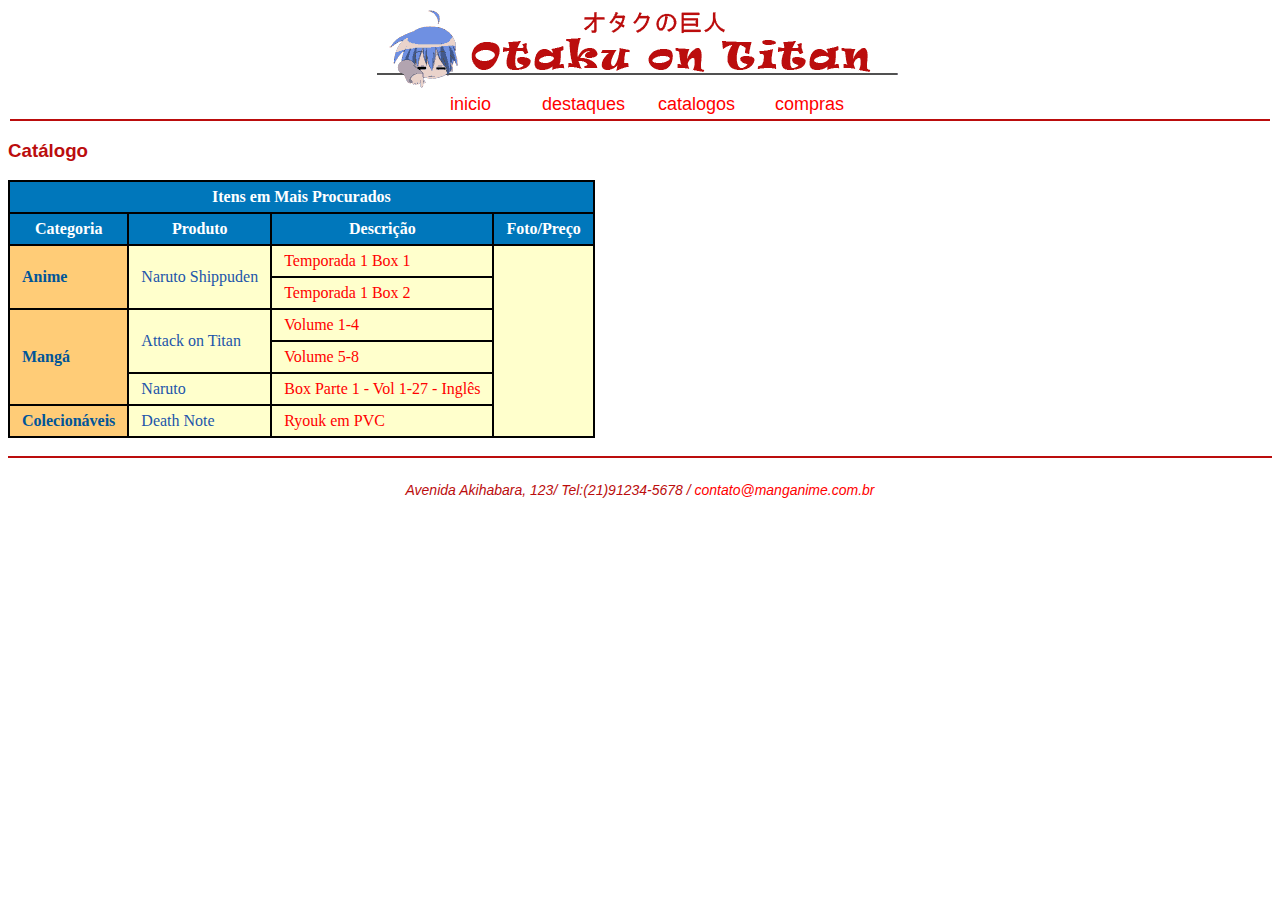
<file: html/catalogo.html>
<!DOCTYPE html>
<html lang="pt-BR">
<head>
	<meta charset="utf-8">			
	<title>OtakuOnTitan</title>
	<link rel="stylesheet" type="text/css" href="../css/estilo.css">
	<script src="../js/ont.js"></script>
</head>
<body>
	<header>
		<div class="imgLogo">
			<img src="../img/OtakuOnTitan_topo.png"><br/>
		</div> 
	</header>
	<nav class="menu">
		<a href="../index.html"		class="botao">inicio</a>
		<a href="destaques.html"	class="botao">destaques</a>
		<a href="catalogo.html"		class="botao">catalogos</a>
		<a href="compras.html"		class="botao">compras</a>
	</nav>
	<section>
		<h3>Catálogo</h3>
		<table class="tabInfo">
			<thead>
				<tr>
					<th colspan="5" class="linTH">Itens em Mais Procurados</th>
				</tr>
				<tr>
					<th class="linTH">Categoria</th>
					<th class="linTH">Produto</th>
					<th class="linTH">Descrição</th>
					<th class="linTH">Foto/Preço</th>
				</tr>
			</thead>

			<tbody>
				<tr>
					<th class="colTH" rowspan="2">Anime</th>
					<td rowspan="2">Naruto Shippuden </td>
					<td><a href="#" onclick="janelaCatal(0);">Temporada 1 Box 1</a></td>
					<td rowspan=6 id="mostraCatalogo"> 
                        <div id="janela"></div>
                        <div id='precoJanel'><span id="precoJanel"></span></div>
                    </td>
				</tr>
				<tr>
					<td><a href="#" onclick="janelaCatal(1);"> Temporada 1 Box 2</a></td>
				</tr>

				<tr>
					<th class="colTH" rowspan="3">Mangá</th>
					<td rowspan="2">Attack on Titan</td>
					<td><a href="#" onclick="janelaCatal(2);">Volume 1-4</a></td>
				</tr>
				<tr>
					<td><a href="#" onclick="janelaCatal(3);">Volume 5-8</a></td>	
				</tr>

				<tr>
					<td>Naruto</td>
					<td><a href="#" onclick="janelaCatal(4);">Box Parte 1 - Vol 1-27 - Inglês</a></td>
				</tr>
				<tr>
					<th class="colTH">Colecionáveis</th>
					<td>Death Note</td>
					<td><a href="#" onclick="janelaCatal(5);">Ryouk em PVC</a></td>
				</tr>
			</tbody>
		</table>
		<br/>
	</section>
	<footer> 	
		<address class="ender">
			<p>
				Avenida Akihabara, 123/ Tel:(21)91234-5678 / 
				<a href="mailto:contato@manganime.com.br">contato@manganime.com.br</a>
			</p>
		</address>
	</footer>
</body>
</html>
</file>
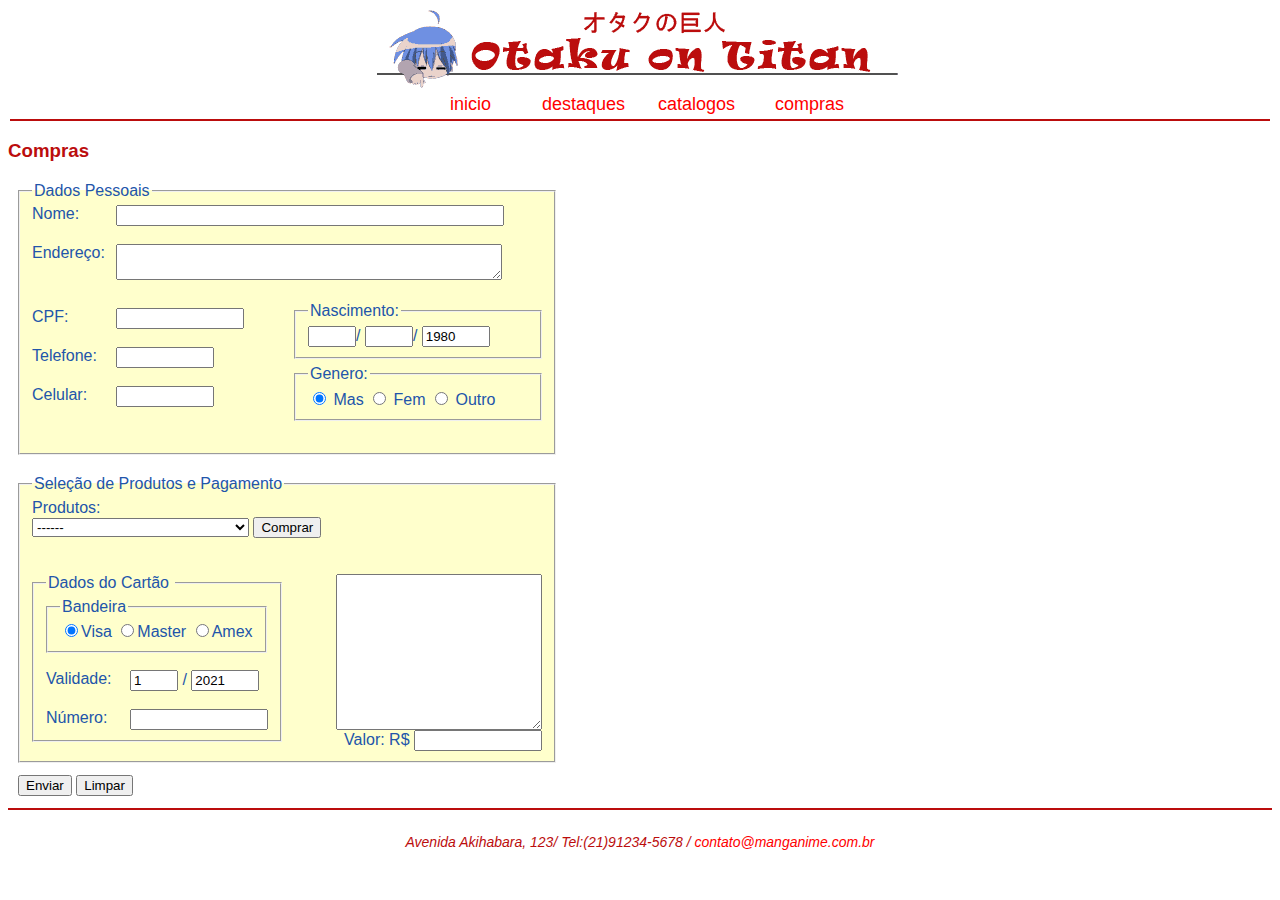
<file: html/compras.html>
<!DOCTYPE html>
<html lang="pt-BR">
<head>
	<meta charset="utf-8">			
	<title>OtakuOnTitan</title>
	<link rel="stylesheet" type="text/css" href="../css/estilo.css">
	<script src="../js/ont.js"></script>
</head>
<body>
	<header>
		<div class="imgLogo">
			<img src="../img/OtakuOnTitan_topo.png"><br/>
		</div> 
	</header>
	<nav class="menu">
		<a href="../index.html"		class="botao">inicio</a>
		<a href="destaques.html"	class="botao">destaques</a>
		<a href="catalogo.html"		class="botao">catalogos</a>
		<a href="compras.html"		class="botao">compras</a>
	</nav>
	<section>
		<h3>Compras</h3>
		<form method="post">	
			<fieldset class="fsDados">
				<legend>Dados Pessoais</legend>
					<div class="divLinha">
						<label for="nome" class="colPri">Nome:</label> 
						<input type="text" name="nome" class="inpGrande">
					</div>

					<div class="divLinha">
						<label for="end" class="colPri">Endereço:</label>
						<textarea name="end" class="inpGrande" rows="2" ></textarea>
					</div>

					<div class=meiaLinDir>
                        <fieldset class="fsDir">	
							<legend>Nascimento:</legend>
								<input type="number" name="nascDia" class="numDD" min="01"max="31" >/
								<input type="number" name="nascMes" class="numDD" min="01" max="12" >/
								<input type="number" name="nascAno" class="numQD" value="1980" >
						</fieldset>

						<fieldset class="fsDir">
							<legend>Genero:</legend>
								<label for="Mas"><input type="radio" name="Genero" value="Mas" checked> Mas</label>
								<label for="Fem"><input type="radio" name="Genero" value="Fem"> Fem</label>
								<label for="Outros"> <input type="radio" name="Genero" value="Outros"> Outro</label>
						</fieldset>	
	                </div>	

	                <div class='meiaLinEsq'>
						<div class="divLinha">                        
	                        <label for="cpf" class="colPri">CPF:</label>
	                        <input type="text" name="cpf" id="cpf" pattern=”(\d{11})” onchange="validarCPF(this);" class="impMedio">
	                    </div>

						<div class="divLinha">	
							<label for="tel" class="colPri">Telefone:</label> 
							<input type="text" id="tel" class="impTelef">
						</div>

						<div class="divLinha">
							<label for="cel" class="colPri">Celular:</label>
							<input type="text" class="impTelef">
						</div>	
					</div>		
			</fieldset>

			<fieldset class="fsDados">
				<legend>Seleção de Produtos e Pagamento</legend>
					<div class="divLinha">	
						Produtos:<br>
							<select id="Produtos" name="Produtos"> 
								<option value=0 selected>------</option>
								<optgroup label="Anime">
									<option value=1>Death Note - DVD - Completo</option>
									<option value=2>Naturo Shippuden T01 Box 01</option>
									<option value=3>Naruto Shippuden T01 Box 02</option>
								</optgroup>

								<optgroup label="Mangá">
									<option value=4>Naruto Gold - 55 Vol.</option>
									<option value=5>Attack on Titan - Vol 1 - 4</option>
									<option value=6>Attack on Titan - Vol 5 - 8</option>
									<option value=7>Naruto Box P01 Vol 1 - 27</option>
								</optgroup>

								<optgroup label="Action Figure">
									<option value=8>Naruto Shippuden - PVC</option>
									<option value=9>Ryuk - Death Note - PVC</option>
								</optgroup>
							</select>
							
							<input type="button" onclick="listaCompra();" value="Comprar">		
					</div>

					<br>		
					<textarea class="elemDir" name="listaPedidos" id="listaPedidos" readonly cols="23" rows="10"></textarea>

						<fieldset class="fsEsq">
							<legend>Dados do Cartão&nbsp;</legend>
								<fieldset class="fsEsq">
									<legend>Bandeira</legend>
									<label for="visa"><input type="radio" name="Bandeira" value="visa" checked="">Visa</label>
									<label for="master"><input type="radio" name="Bandeira" value="master">Master</label>
									<label for="amex"><input type="radio" name="Bandeira" value="amex">Amex</label>	
								</fieldset>
								<br/><br/><br/><br/>	

								<div>	
									<label class="colPri" for="mesVal">Validade:</label>
										<input type="number" name="mesVal" id="mesVal" class="numDD" value="1" max="31" min="1"> /
										<input type="number" name="anoAno" id="anoVal" class="numQD" value="2021" min="2020">	
								</div>
								
								<div>	
								<br/>
									<label class="colPri" for="inpNCC">Número:</label>
										<input type="text" name="inpNCC" id="inpNCC">
								</div>				
						</fieldset>	
									
						<label for="valorTotal" class="elemDir" >Valor: R$ <input type="text" name="valorTotal" id="valorTotal" class="impMedio" readonly></label>
			</fieldset>	
			<div class="botoes">	
				<input type="submit" value="Enviar">
				<input type="reset" onclick="limpar()" value="Limpar">
			</div>	
		</form>										
	</section>
	<footer> 	
		<address class="ender">
			<p>
				Avenida Akihabara, 123/ Tel:(21)91234-5678 / 
				<a href="mailto:contato@manganime.com.br">contato@manganime.com.br</a>
			</p>
		</address>
	</footer>
</body>
</html>
</file>
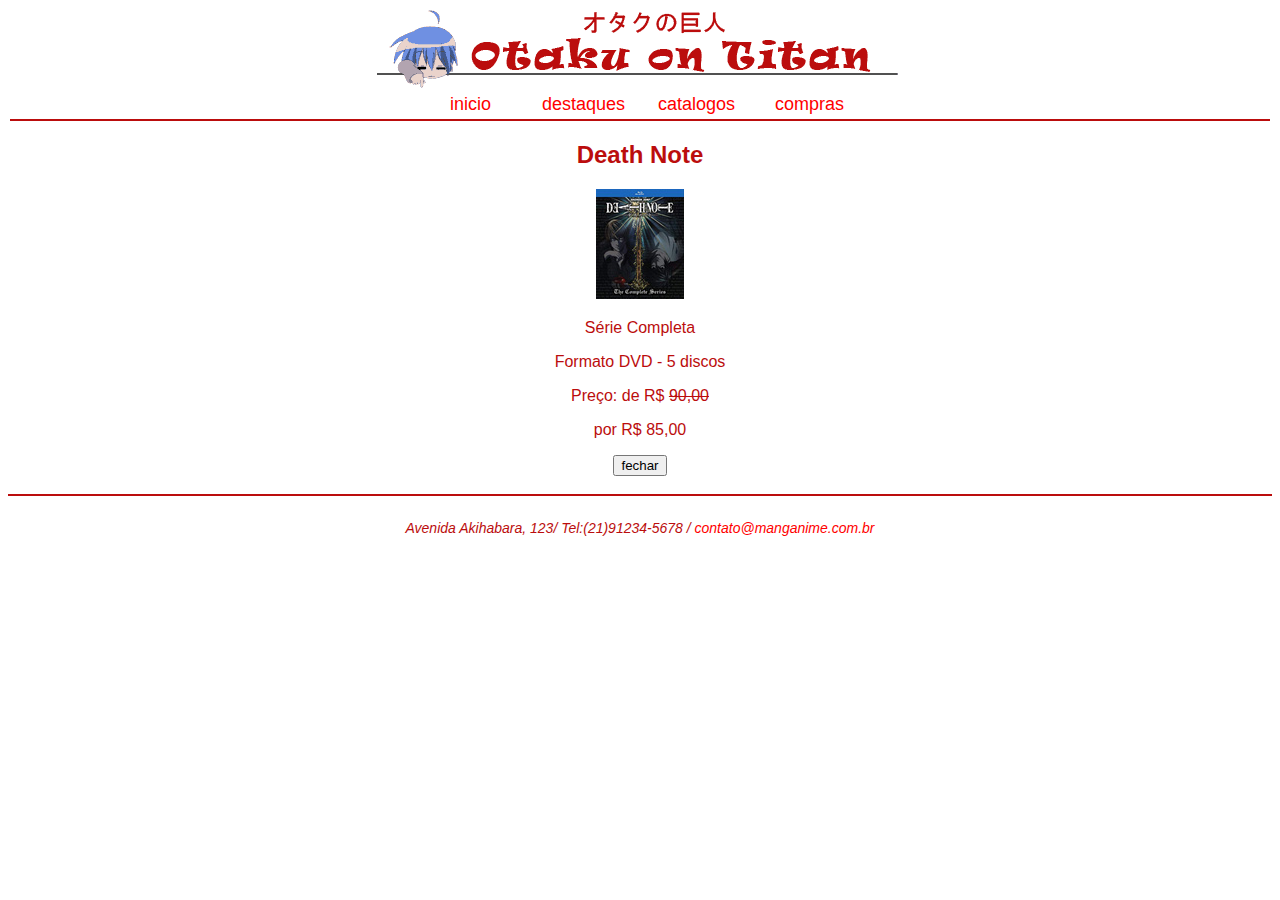
<file: html/death-note.html>
<!DOCTYPE html>
<html lang="pt-BR">
<head>
	<title>Death Note</title>
	<meta charset="utf-8">
	<link rel="stylesheet" type="text/css" href="../css/estilo.css">
</head>
<body>
	<header>
		<div class="imgLogo">
			<img src="../img/OtakuOnTitan_topo.png"><br/>
		</div> 
	</header>
	<nav class="menu">
		<a href="../index.html"		class="botao">inicio</a>
		<a href="destaques.html"	class="botao">destaques</a>
		<a href="catalogo.html"		class="botao">catalogos</a>
		<a href="compras.html"		class="botao">compras</a>
	</nav>
	<section>
		<center>
			<h2> Death Note	</h2>

			<img src="../img/DeathNoteA110.jpg">

			<p> Série Completa </p>
			<p> Formato DVD - 5 discos </p>
			<p> Preço: de R$ 
				<span class="precoVelho">90,00</span> 
			</p>
			<p> por R$ 85,00 </p>

        	<button onclick="self.close()"> fechar </button>

		</br></br>

		</center>			
	</section>
	<footer> 	
		<address class="ender">
			<p>Avenida Akihabara, 123/ Tel:(21)91234-5678 / <a href="mailto:contato@manganime.com.br">contato@manganime.com.br</a></p>
		</address>
	</footer>
</body>
</html>
</file>
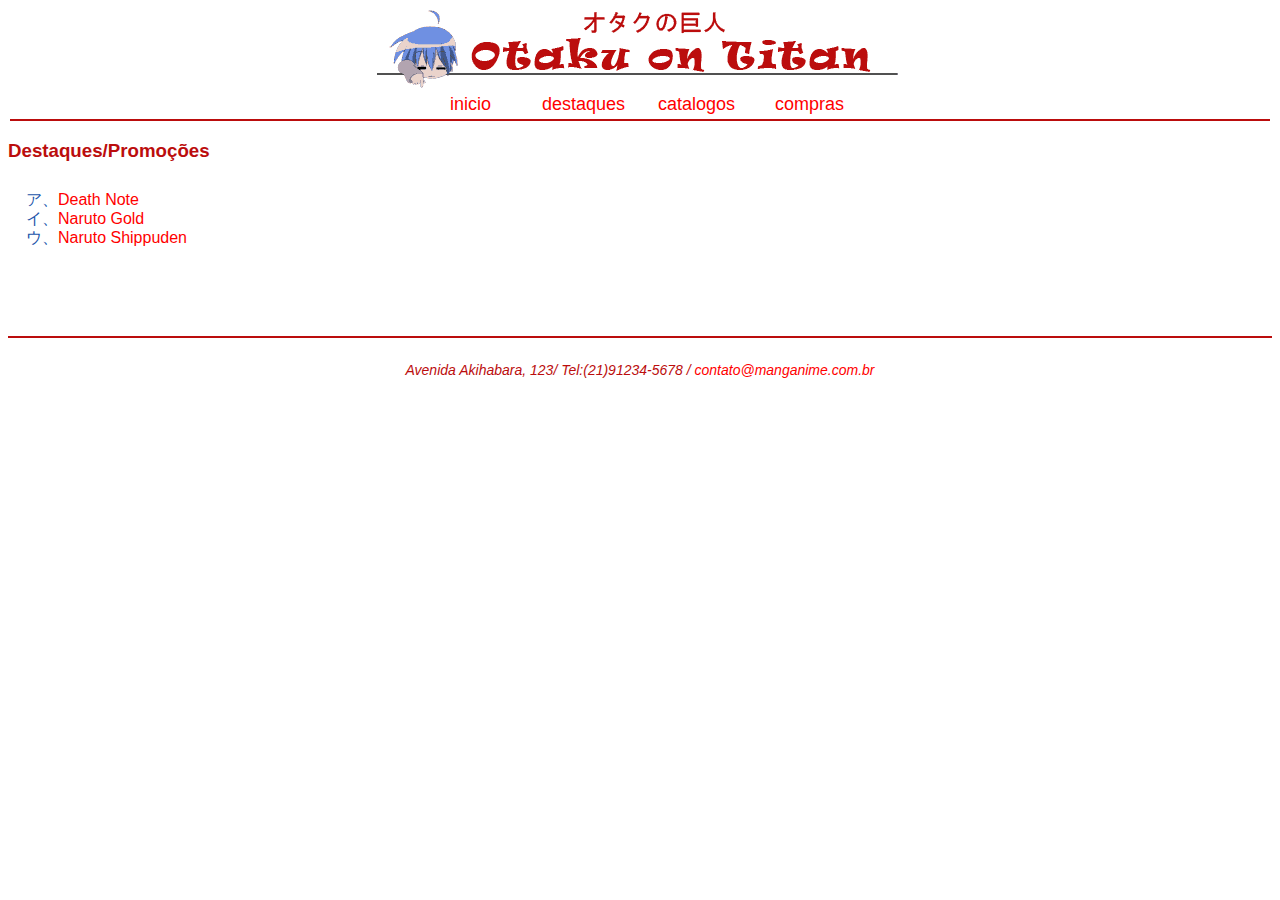
<file: html/destaques.html>
<!DOCTYPE html>
<html lang="pt-BR">
<head>
	<title>OtakuOnTitan</title>
	<meta charset="utf-8">
	<link rel="stylesheet" type="text/css" href="../css/estilo.css">
</head>
<body>
	<header>
		<div class="imgLogo">
			<img src="../img/OtakuOnTitan_topo.png"><br/>
		</div> 
	</header>
	<nav class="menu">
		<a href="../index.html"		class="botao">inicio</a>
		<a href="destaques.html"	class="botao">destaques</a>
		<a href="catalogo.html"		class="botao">catalogos</a>
		<a href="compras.html"		class="botao">compras</a>
	</nav>
	<section>
		<h3>Destaques/Promoções</h3>
		<ol class="lisDestaq">
			<div class="itemDestaq">
				<li> <a href="death-note.html" target="_blank"> Death Note <a> </li>
				<li> <a href="naruto-gold.html" target="_blank"> Naruto Gold  <a> </li>
				<li> <a href="naruto-shippuden.html" target="_blank"> Naruto Shippuden <a> </li>
			</div>
		</ol>
	</section>
	<footer> 	
		<address class="ender">
			<p>Avenida Akihabara, 123/ Tel:(21)91234-5678 / <a href="mailto:contato@manganime.com.br">contato@manganime.com.br</a></p>
		</address>
	</footer>
</body>
</html>
</file>
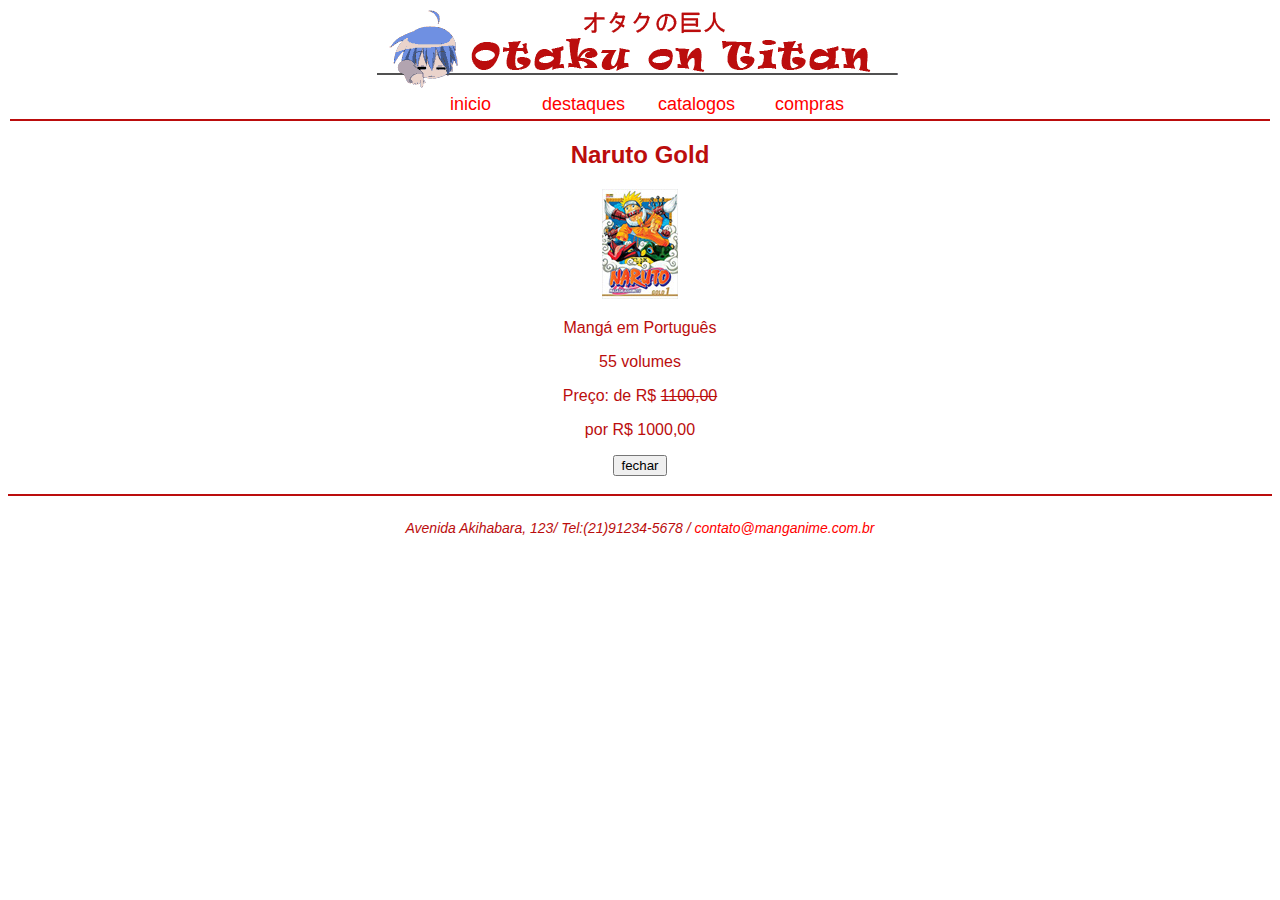
<file: html/naruto-gold.html>
<!DOCTYPE html>
<html lang="pt-BR">
<head>
	<title>Naruto Gold</title>
	<meta charset="utf-8">
	<link rel="stylesheet" type="text/css" href="../css/estilo.css">
</head>
<body>
	<header>
		<div class="imgLogo">
			<img src="../img/OtakuOnTitan_topo.png"><br/>
		</div> 
	</header>
	<nav class="menu">
		<a href="../index.html"		class="botao">inicio</a>
		<a href="destaques.html"	class="botao">destaques</a>
		<a href="catalogo.html"		class="botao">catalogos</a>
		<a href="compras.html"		class="botao">compras</a>
	</nav>
	<section>	
		<center>
			<h2> Naruto Gold </h2>	

			<img src="../img/NarutoGoldA110.jpg">

			<p> Mangá em Português </p>
			<p> 55 volumes <p>
			<p> Preço: de R$ 
				<span class="precoVelho"> 1100,00 </span> 
			</p> 
			<p> por R$ 1000,00 </p>	

			<button onclick="self.close()"> fechar </button>

		</br></br>
	
		</center>						
	</section>
	<footer> 	
		<address class="ender">
			<p>Avenida Akihabara, 123/ Tel:(21)91234-5678 / <a href="mailto:contato@manganime.com.br">contato@manganime.com.br</a></p>
		</address>
	</footer>
</body>
</html>
</file>
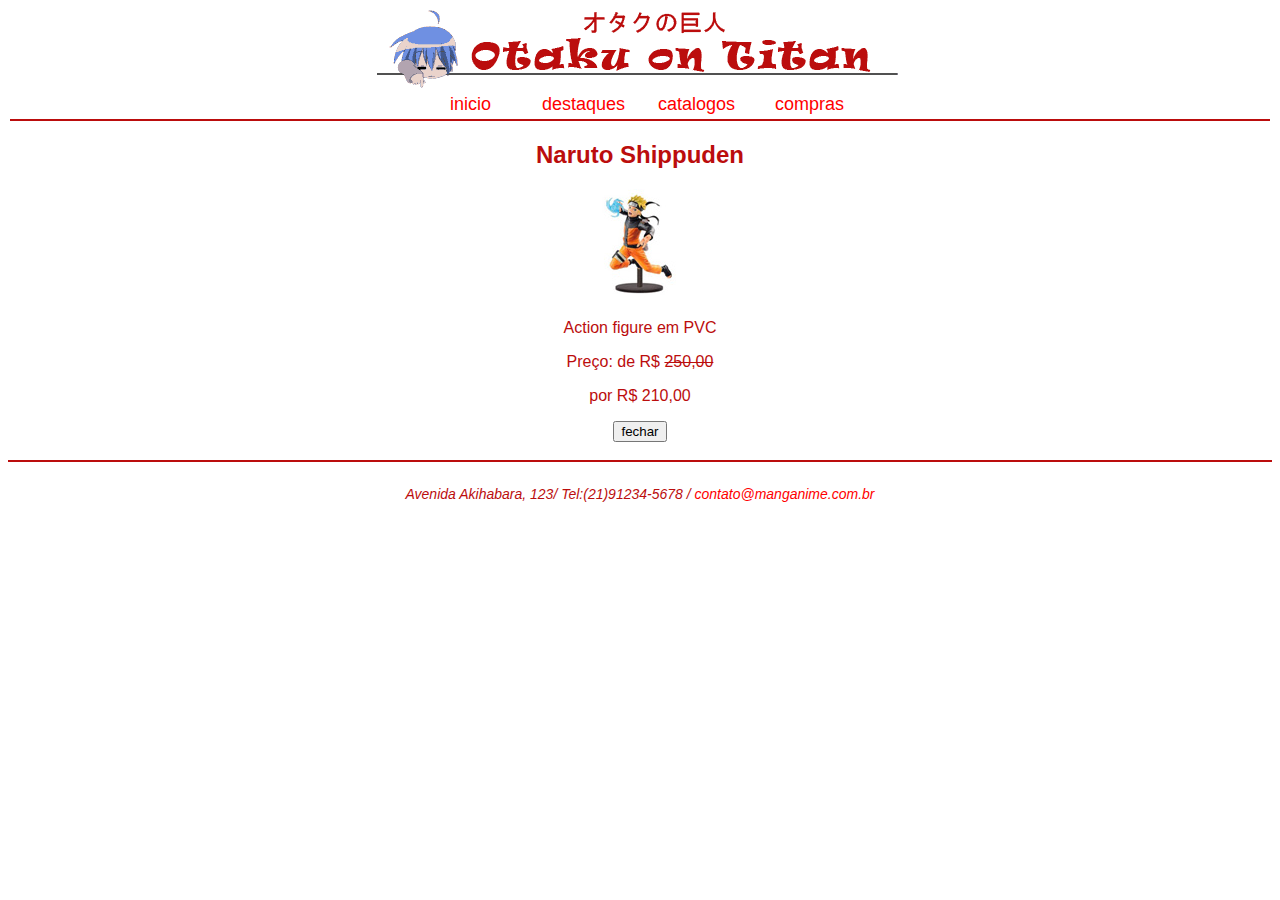
<file: html/naruto-shippuden.html>
<!DOCTYPE html>
<html lang="pt-BR">
<head>
	<title>Naruto Shippuden</title>
	<meta charset="utf-8">
	<link rel="stylesheet" type="text/css" href="../css/estilo.css">
</head>
<body>
	<header>
		<div class="imgLogo">
			<img src="../img/OtakuOnTitan_topo.png"><br/>
		</div> 
	</header>
	<nav class="menu">
		<a href="../index.html"		class="botao">inicio</a>
		<a href="destaques.html"	class="botao">destaques</a>
		<a href="catalogo.html"		class="botao">catalogos</a>
		<a href="compras.html"		class="botao">compras</a>
	</nav>
	<section>
		<center>
			<h2> Naruto Shippuden </h2> 

			<img src="../img/NarutoFigA110.jpg">

			<p> Action figure em PVC </p>
			<p> Preço: de R$ 
				<span class="precoVelho">250,00</span> 
			</p>
			<p> por R$ 210,00 </p>

			<button onclick="self.close()"> fechar </button>

		</br></br>

		</center>
	</section>
	<footer> 	
		<address class="ender">
			<p>Avenida Akihabara, 123/ Tel:(21)91234-5678 / <a href="mailto:contato@manganime.com.br">contato@manganime.com.br</a></p>
		</address>
	</footer>
</body>
</html>
</file>
<file: css/estilo.css>
/*
*   Estilo Geral
*/
body {
	background-color:#FFFFFF;  
	font-family: "Open Sans", sans-serif;
	color: #BB0D0D;
	font-size: 16px;
}
a:link 		{color: #FF0000; text-decoration: none; 
}
a:visited {color: #EE0000; text-decoration: none;
}
/*
*   Estilo Seções
*/
header { 
	display: block;  
	padding-bottom: 0px;
	margin-bottom: 0px;
	text-align: center;
}
nav { 
	display: block;  
	border-bottom: 2px solid;
	padding-bottom: 4px; 
	margin: 2px;
	text-align: center;
	font-size: 18px; 
	font-family: "Muli", sans-serif; 
}

section {
	display: block; 
}
footer {
	clear: both; 
	
}
/*
*   Estilo Header
*/
.ender{
	text-align: center;
	font-size: 14px;
	border-top: 2px solid;
	padding-top: 10px;
}
img.imgLogo {
	padding-bottom: 4px; 
	margin-bottom: 4px;
}
/*
*   Estilo Nav
*/
nav a:link { 
	color:#FF0000; 
}
nav a:visited { 
	color:#EE0000; 
	}
nav .menu {
	margin: 1px auto;
}
nav .botao {
	width: 100px;  
	display: inline-block; 
	margin: 0px4px 0px 4px;
	padding: 0px 4px 0px 4px; 
}
/****************************************   
Estilo Seção Apresentação
*/
div.apres {
	text-align: center;
	font-size:  18px;
}
						
/*
*  Estilo Página Destaques
*/
div.itemDestaq {
	width: 430px;
	height: 120px;
	padding: 10px;
}
ol.lisDestaq {
	color: #2255AA;
	list-style-type: katakana;
}
ul.lisDesProd {
	list-style-type: square; 
}
img.imgDestaq {
	float: right;
}
.precoVelho{
	text-decoration-line: line-through;
}
.preco{
	font-weight: bold;
	color: #FF0000;
}

/****************************************   
Estilo Página Catalogo
*/
.tabInfo {
	border-collapse: collapse;
	background-color: #FFFFCC;
	color: #2255AA;
	margin-top: 6px;
	font-family: "arial, ubuntu";
}
.tabInfo th, .tabInfo td {
	border: 2px solid #000000;
	padding: 6px 12px 6px 12px;
}
.tabInfo .linTH{
	color: #FFFFFF;
	background-color: #0077BB;
	vertical-align: middle;
	text-align: center; 
}
.tabInfo .colTH{
	color: #005599;
	background-color: #FFCC77;
	text-align: left; 
}
.tabInfo .preco{
	color: #CC0000;
	font-weight: bold;
	vertical-align: middle; 
}

/****************************************   
Estilo Formulário Compras
*/
fieldset {
	color: #2255AA;
	background-color: #FFFFCC;
	margin: 20px 10px 0px 10px;
}
.fsDados {
	width: 510px;
}
.fsEsq{
	float: left;
	margin: 0px 0px 6px 0px;
}
.fsDir{
	float: right;
	margin: 0pc 0px 6px 0px;
	width: 220px;
}

/*** Elementos do Formulário ***/
.meiaLinDir{
	width: 220px;
	float: right;
	margin-bottom: 6px;
}
.meiaLinEsq{
	width: 220px;
	float: left;
	margin-top: 6px;
	margin-bottom: 18px;
}
.divLinha{
	width: 490px;
	margin-bottom: 18px;		
}
.colPri{
	display: block;	
	float: left;
	width: 84px;
}
.elemDir{
	display: block;
	float: right;
}
.botoes{
	text-align: left;
	margin: 12px 10px 12px 10px;
}

/*** Tamanho de Input ***/
.inpGrande{
	width: 380px;
}
.impMedio{
	width: 120px;
}
.impTelef{
	width: 90px;
}
.numDD{
	width: 40px;
}
.numQD{
	width: 60px;
}
#inpNCC{
	width: 130px;
}
</file>
